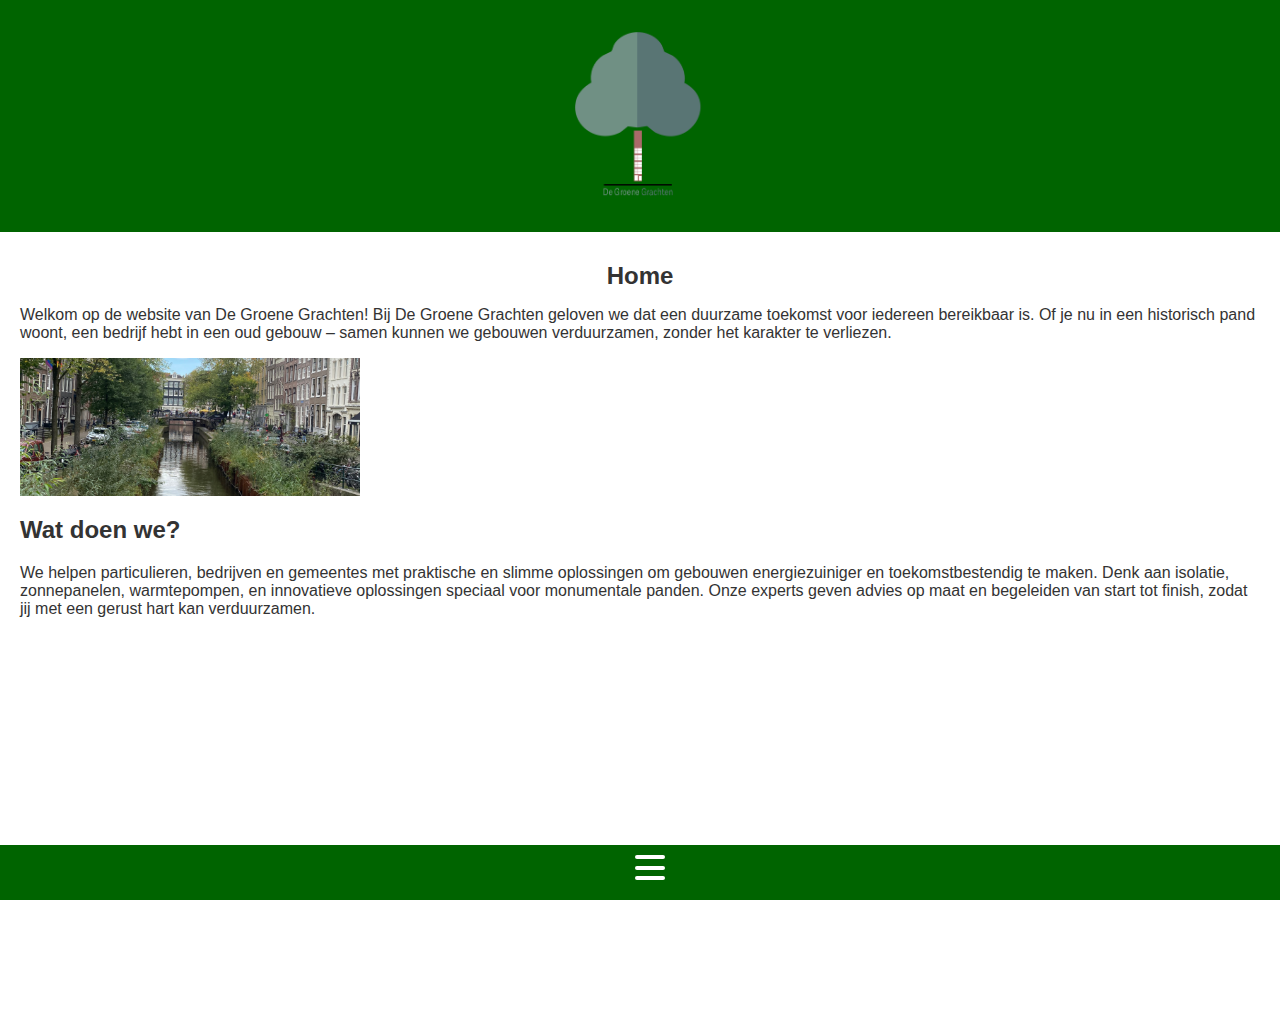
<file: index.html>
<!DOCTYPE html>
<html lang="nl">

<head>
    <meta charset="UTF-8">
    <meta name="viewport" content="width=device-width, initial-scale=1.0">
    <title>De Groene Grachten</title>
    <link rel="stylesheet" href="style.css">
</head>

<body>
    <header>
        <img src="logo.png" alt="Logo van De Groene Grachten" class="logo">
    </header>
    <main>
        <section class="content">
            <h1>Home</h1>
            <p>Welkom op de website van De Groene Grachten! Bij De Groene Grachten geloven we dat een duurzame toekomst
                voor iedereen bereikbaar is. Of je nu in een historisch pand woont, een bedrijf hebt in een oud gebouw –
                samen kunnen we gebouwen verduurzamen, zonder het karakter te verliezen.</p>
            <img src="./groenegrachtenfoto.png" alt="Foto van een gracht">
            <h2>Wat doen we?</h2>
            <p>

                We helpen particulieren, bedrijven en gemeentes met praktische en slimme oplossingen om gebouwen
                energiezuiniger en toekomstbestendig te maken. Denk aan isolatie, zonnepanelen, warmtepompen, en
                innovatieve oplossingen speciaal voor monumentale panden. Onze experts geven advies op maat en
                begeleiden van start tot finish, zodat jij met een gerust hart kan verduurzamen.</p>
        </section>
    </main>
    <footer>
        <input type="checkbox" id="menu-toggle">
        <label for="menu-toggle" class="hamburger-menu">
            <span></span>
            <span></span>
            <span></span>
        </label>
        <nav class="menu-items">
            <a href="index.html">Home</a>
            <a href="initiatief.html">Het Initiatief</a>
            <a href="contact.html">Contact</a>
        </nav>
    </footer>
</body>

</html>
</file>
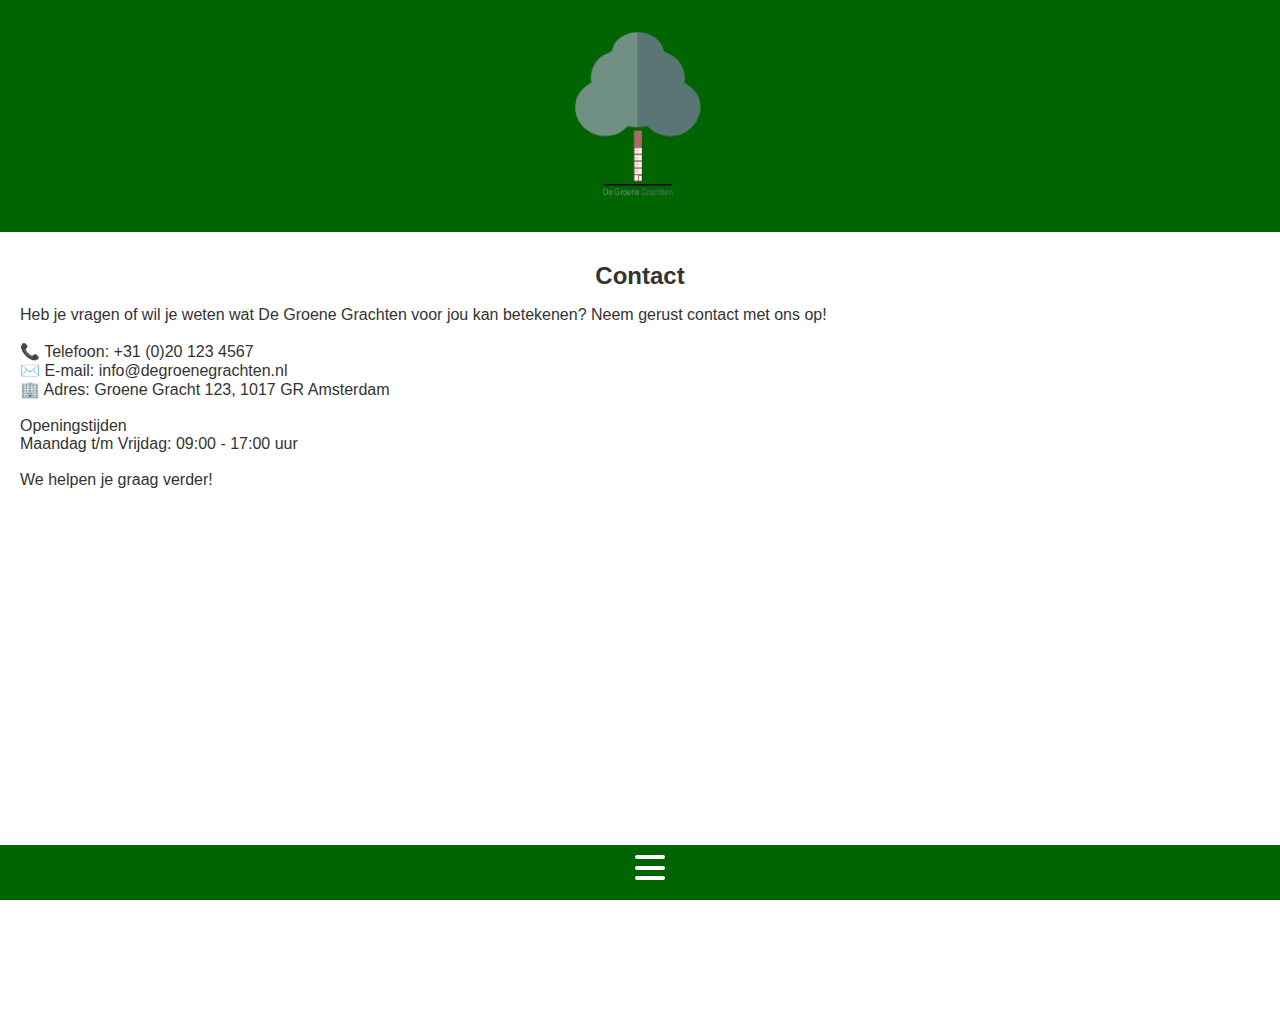
<file: contact.html>
<!DOCTYPE html>
<html lang="nl">

<head>
    <meta charset="UTF-8">
    <meta name="viewport" content="width=device-width, initial-scale=1.0">
    <title>De Groene Grachten</title>
    <link rel="stylesheet" href="style.css">
</head>

<body>
    <header>
        <img src="logo.png" alt="Logo van De Groene Grachten" class="logo">
    </header>
    <main>
        <section class="content">
            <h1>Contact</h1>
            <p>Heb je vragen of wil je weten wat De Groene Grachten voor jou kan betekenen? Neem gerust contact met ons
                op!
                <br> <br>
                📞 Telefoon: +31 (0)20 123 4567 <br>
                ✉️ E-mail: info@degroenegrachten.nl <br>
                🏢 Adres: Groene Gracht 123, 1017 GR Amsterdam <br> <br>

                Openingstijden <br>
                Maandag t/m Vrijdag: 09:00 - 17:00 uur <br>
                <br>
                We helpen je graag verder!
            </p>
        </section>
    </main>
    <footer>
        <input type="checkbox" id="menu-toggle">
        <label for="menu-toggle" class="hamburger-menu">
            <span></span>
            <span></span>
            <span></span>
        </label>
        <nav class="menu-items">
            <a href="index.html">Home</a>
            <a href="initiatief.html">Het Initiatief</a>
            <a href="contact.html">Contact</a>
        </nav>
    </footer>
</body>

</html>
</file>
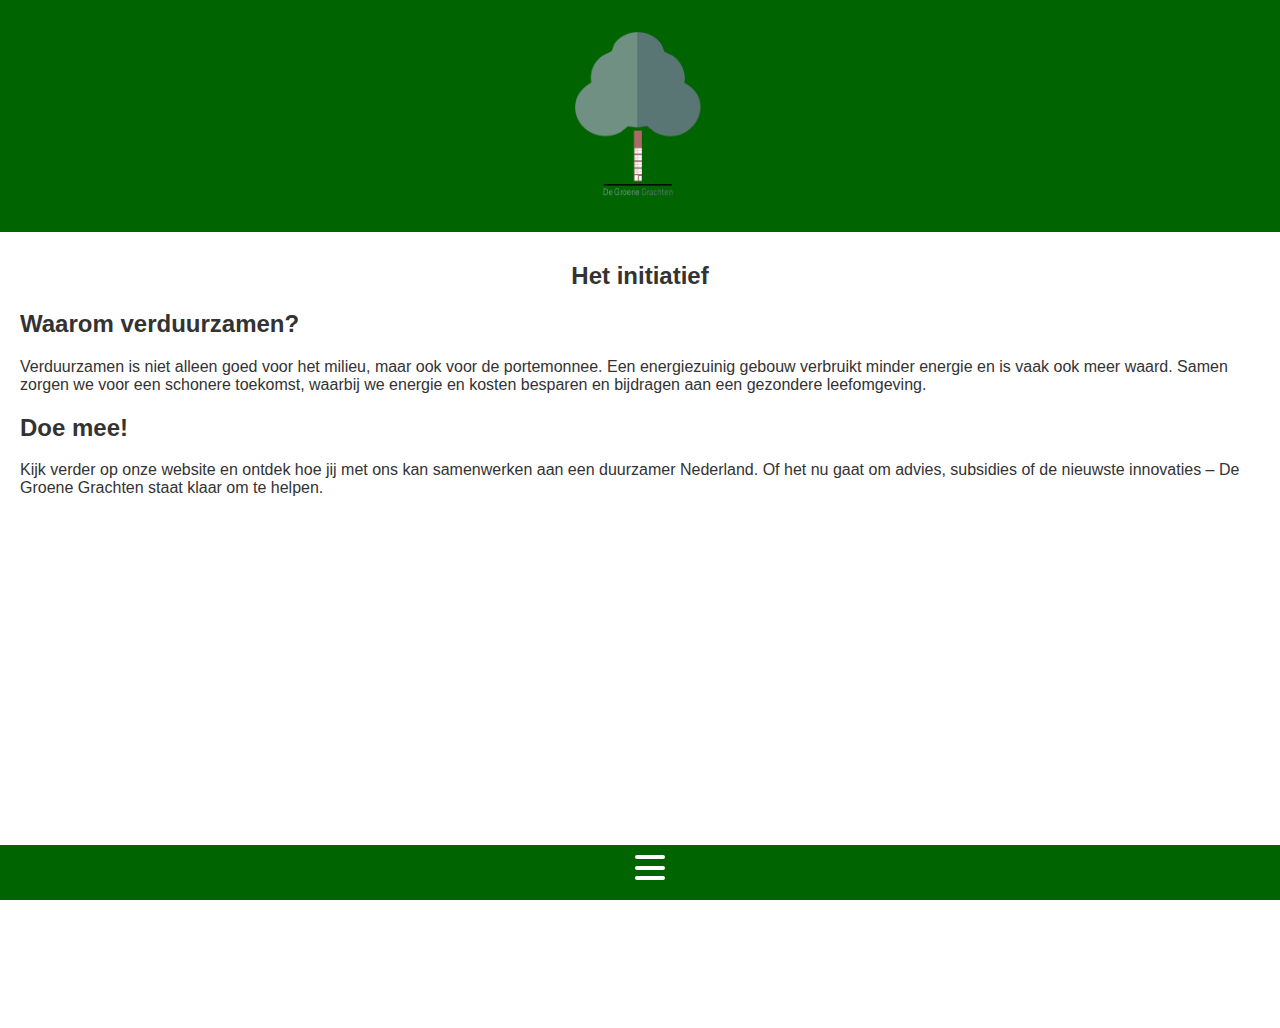
<file: initiatief.html>
<!DOCTYPE html>
<html lang="nl">

<head>
    <meta charset="UTF-8">
    <meta name="viewport" content="width=device-width, initial-scale=1.0">
    <title>De Groene Grachten</title>
    <link rel="stylesheet" href="style.css">
</head>

<body>
    <header>
        <img src="logo.png" alt="Logo van De Groene Grachten" class="logo">
    </header>
    <main>
        <section class="content">
            <h1>Het initiatief</h1>
            <h2>Waarom verduurzamen?</h2>
            <p>Verduurzamen is niet alleen goed voor het milieu, maar ook voor de portemonnee. Een energiezuinig gebouw
                verbruikt minder energie en is vaak ook meer waard. Samen zorgen we voor een schonere toekomst, waarbij
                we
                energie en kosten besparen en bijdragen aan een gezondere leefomgeving. </p>
            <h2>Doe mee!</h2>
            <p>Kijk verder op onze website en ontdek hoe jij met ons kan samenwerken aan een duurzamer Nederland. Of het
                nu
                gaat om advies, subsidies of de nieuwste innovaties – De Groene Grachten staat klaar om te helpen.</p>
        </section>
    </main>
</body>

<footer>
    <input type="checkbox" id="menu-toggle">
    <label for="menu-toggle" class="hamburger-menu">
        <span></span>
        <span></span>
        <span></span>
    </label>
    <nav class="menu-items">
        <a href="index.html">Home</a>
        <a href="initiatief.html">Het Initiatief</a>
        <a href="contact.html">Contact</a>
    </nav>
</footer>
</body>

</html>
</file>
<file: style.css>
body {
    margin: 0;
    font-family: Helvetica, sans-serif;
    color: #333;
    display: flex;
    flex-direction: column;
    min-height: 100vh;
    margin-bottom: 10%;
    
}

header {
    text-align: center;
    padding: 20px;
    background-color: #006400;
    color: white;
}

.logo {
    width: 150px;
    height: auto;
}


header p {
    font-size: 16px;
}

.content {
    padding: 20px;
    flex: 1;
}

.content h1{
        font-size: 24px;
        margin: 10px 0;
        display: flex;
        justify-content: space-around;
    }

.content img{
    width:340px;
    height: 138px;
    display: flex;
    justify-content: space-around;
}  
footer {
    background-color: #006400;
    padding: 10px;
    display: flex;
    flex-direction: column;
    align-items: center;
  
    position: fixed;
    bottom: 0;
    width: 100%;
}

footer span{    
    display: flex;
    justify-content: space-around;
    align-items: center;
}

#menu-toggle {
    display: none;
}

.hamburger-menu {
    width: 30px;
    height: 25px;
    display: flex;
    flex-direction: column;
    justify-content: space-between;
    cursor: pointer;
    margin-bottom: 10px;
}

.hamburger-menu span {
    width: 100%;
    height: 4px;
    background-color: white;
    border-radius: 2px;
    display: block;
}

.menu-items {
    display: none;
    flex-direction: column;
    align-items: center;
    background-color: #006400;
    width: 100%;
    padding: 10px 0;
}

.menu-items a {
    color: white;
    text-decoration: none;
    padding: 10px 0;
    font-size: 16px;
}

.menu-items a:hover {
    background-color: #004d00;
    width: 100%;
    text-align: center;
}

#menu-toggle:checked + .hamburger-menu + .menu-items {
    display: flex;
}
</file>
